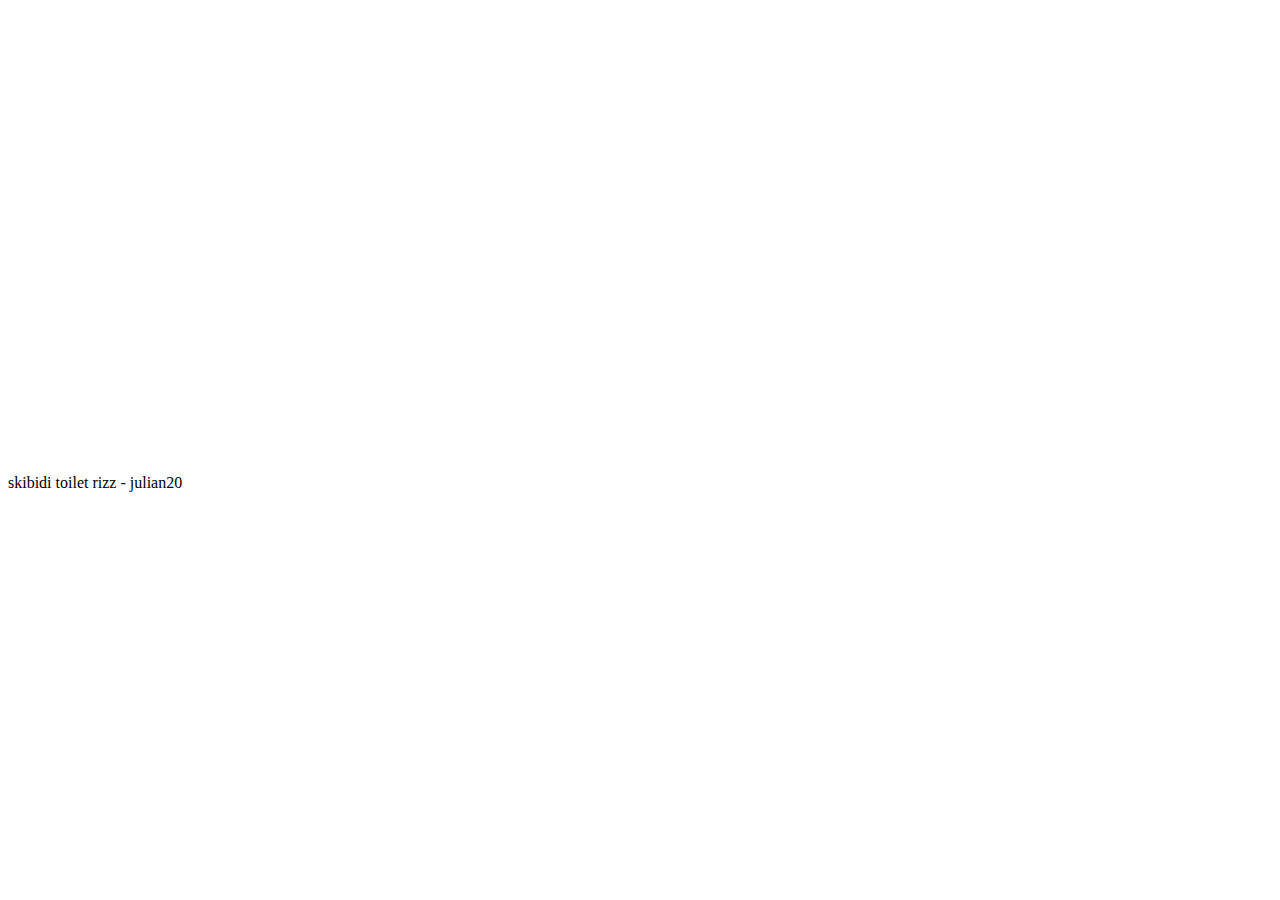
<file: legs/index.html>
<html>
	<head>
		<title>EraCast</title>
<meta property="og:title" content="EraCast" />
<meta property="og:url" content="https://www.eracast.cc/" />
<meta property="og:description" content="Broadcast yourself on EraCast" />
    <meta property="og:image" content="https://web.archive.org/web/20111213093549im_/https://i4.ytimg.com/i/K8sQmJBp8GCxrOtXWBpyEA/1.jpg?v=4ee68f45" />
<script>
 var yt = yt || {}; yt.timing = yt.timing || {}; yt.timing.tick = function (label, opt_time) { var timer = yt.timing['timer'] || {}; if (opt_time) { timer[label] = opt_time; } else { timer[label] = new Date().getTime(); } yt.timing['timer'] = timer; }; yt.timing.info = function (label, value) { var info_args = yt.timing['info_args'] || {}; info_args[label] = value; yt.timing['info_args'] = info_args; }; yt.timing.info('e', "904821,919006,922401,920704,912806,913419,913546,913556,919349,919351,925109,919003,920201,912706"); if (document.webkitVisibilityState == 'prerender') { document.addEventListener('webkitvisibilitychange', function () { yt.timing.tick('start'); }, false); } yt.timing.tick('start'); yt.timing.info('li', '0'); try { yt.timing['srt'] = window.gtbExternal && window.gtbExternal.pageT() || window.external && window.external.pageT; } catch (e) { } if (window.chrome && window.chrome.csi) { yt.timing['srt'] = Math.floor(window.chrome.csi().pageT); } if (window.msPerformance && window.msPerformance.timing) { yt.timing['srt'] = window.msPerformance.timing.responseStart - window.msPerformance.timing.navigationStart; }    
</script>
<link rel="stylesheet" href="https://cdn.eracast.cc/yt/cssbin/www-guide-vfl13boML.css">
<link id="www-core-css" rel="stylesheet" href="https://cdn.eracast.cc/yt/cssbin/www-core-vflnhJKDt.css">
<script src="https://code.jquery.com/jquery-3.6.0.min.js"></script>
<script src="https://cdn.eracast.cc/s/js/alert.js"></script>
<script>
    </script>        <script>
            var yt = yt || {};yt.timing = yt.timing || {};yt.timing.tick = function(label, opt_time) {var timer = yt.timing['timer'] || {};if(opt_time) {timer[label] = opt_time;}else {timer[label] = new Date().getTime();}yt.timing['timer'] = timer;};yt.timing.info = function(label, value) {var info_args = yt.timing['info_args'] || {};info_args[label] = value;yt.timing['info_args'] = info_args;};yt.timing.info('e', "904821,919006,922401,920704,912806,913419,913546,913556,919349,919351,925109,919003,920201,912706");if (document.webkitVisibilityState == 'prerender') {document.addEventListener('webkitvisibilitychange', function() {yt.timing.tick('start');}, false);}yt.timing.tick('start');yt.timing.info('li','0');try {yt.timing['srt'] = window.gtbExternal && window.gtbExternal.pageT() ||window.external && window.external.pageT;} catch(e) {}if (window.chrome && window.chrome.csi) {yt.timing['srt'] = Math.floor(window.chrome.csi().pageT);}if (window.msPerformance && window.msPerformance.timing) {yt.timing['srt'] = window.msPerformance.timing.responseStart - window.msPerformance.timing.navigationStart;}    
        </script>
        <link id="www-core-css" rel="stylesheet" href="https://cdn.eracast.cc/yt/cssbin/www-core-vfluMRDnk.css">
        <link rel="stylesheet" href="https://cdn.eracast.cc/yt/cssbin/www-guide-vflx0V5Tq.css">
		<link rel="stylesheet" href="https://cdn.eracast.cc/yt/cssbin/www-extra.css">
        <script>
            if (window.yt.timing) {yt.timing.tick("ct");}    
        </script>
	</head>	<body id="" class="date-20120930 en_US ltr   ytg-old-clearfix guide-feed-v2 " dir="ltr">
		<form name="logoutForm" method="POST" action="/logout">
			<input type="hidden" name="action_logout" value="you found a secret">
		</form>
		<!-- begin page -->
		<div id="page" class="barbg">
skibidi toilet rizz - julian20
<iframe width="853" height="480" src="https://www.youtube.com/embed/8D4WitS1lBU" title="Sprint Nexus S 4G Software Tour | Pocketnow" frameborder="0" allow="accelerometer; autoplay; clipboard-write; encrypted-media; gyroscope; picture-in-picture; web-share" referrerpolicy="strict-origin-when-cross-origin" allowfullscreen></iframe>
    </div>
</file>
